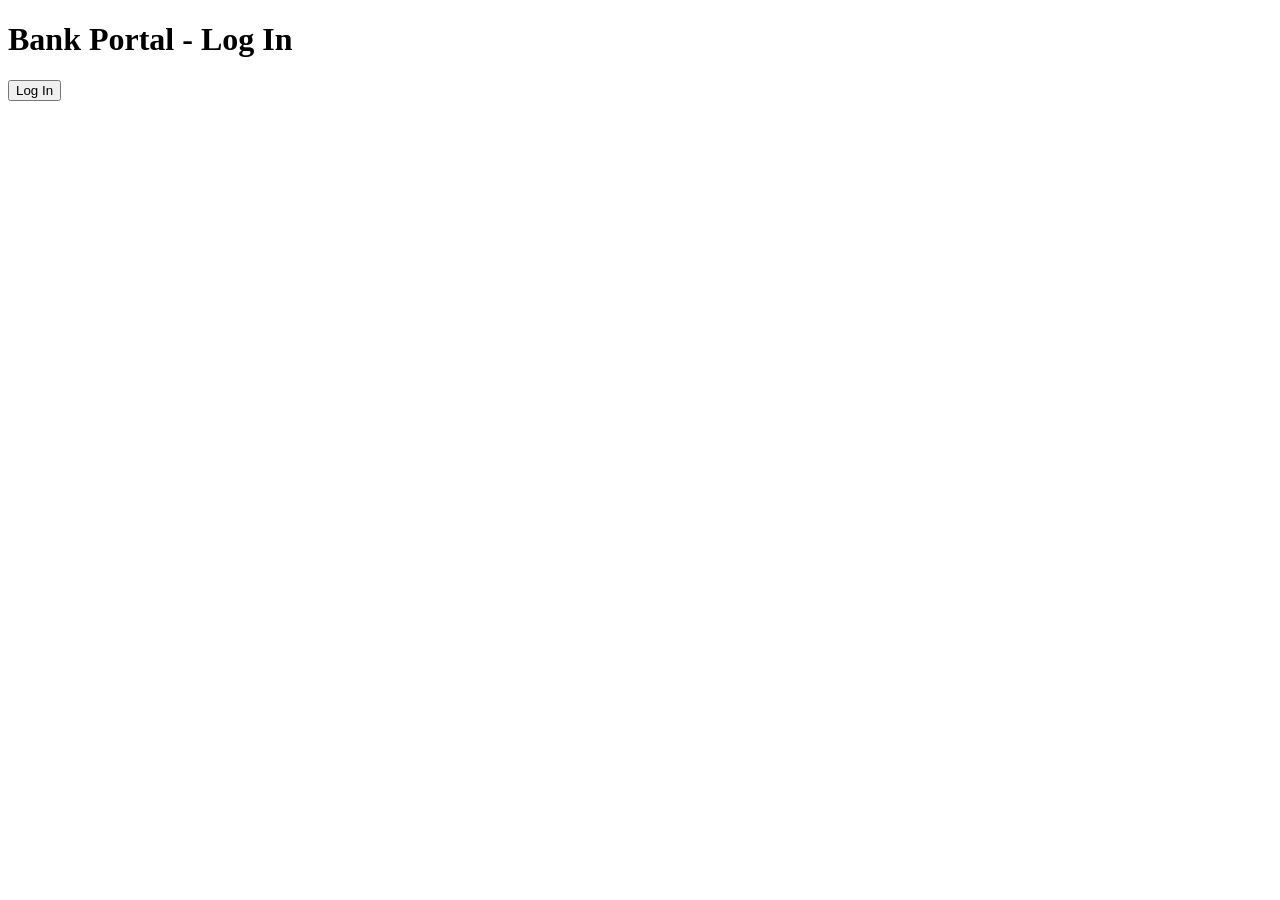
<file: bank/target/classes/public/index.html>
<!DOCTYPE html>
<html lang="en">
<head>
    <meta charset="UTF-8">
    <title>Bank Login</title>
</head>
<body>
    <h1>Bank Portal - Log In</h1>
    <form action="/account" method="POST">
        <button type="submit">Log In</button>
    </form>
</body>
</html>
</file>
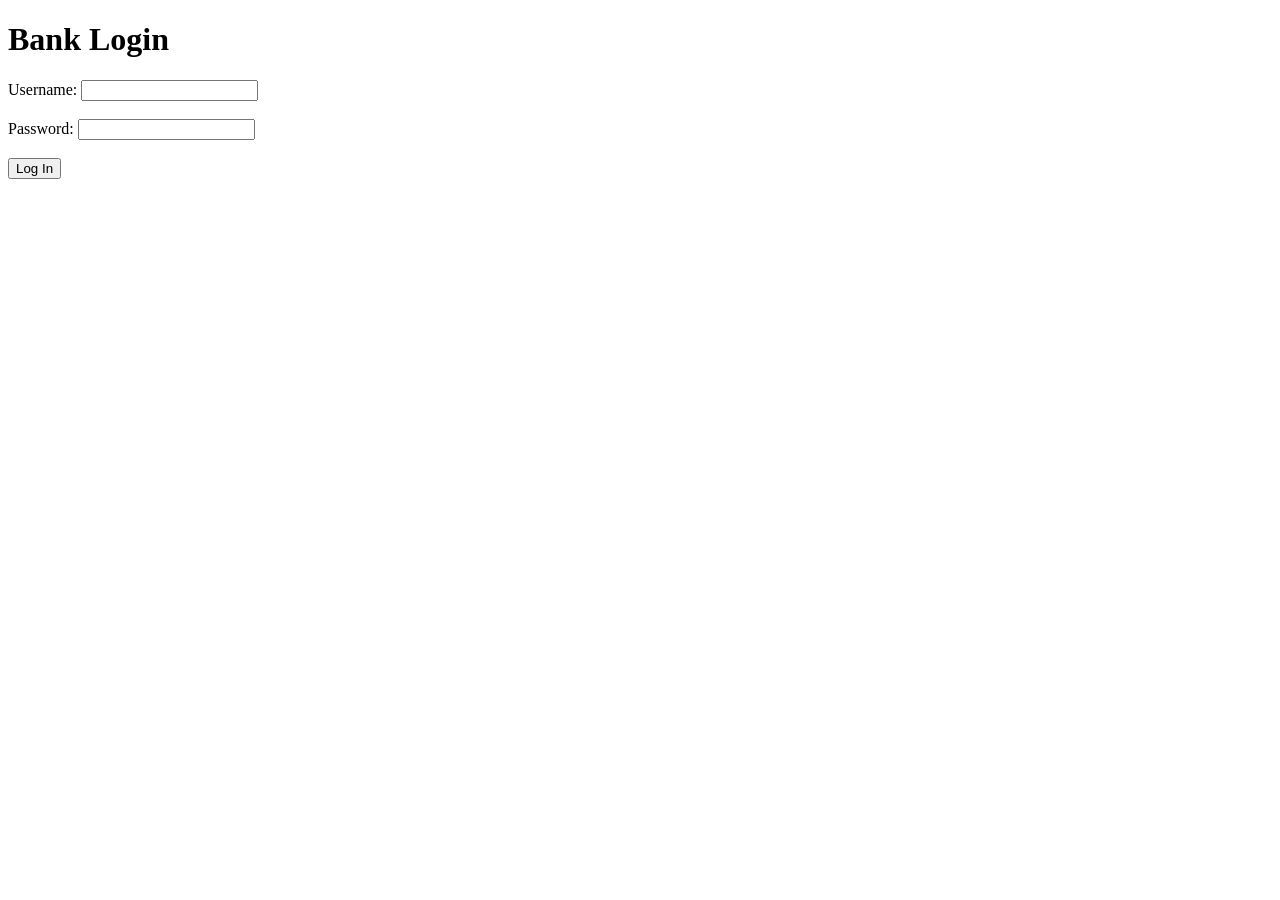
<file: javalin-into-lab/target/classes/public/index.html>
﻿<!DOCTYPE html>
<html lang="en">
<head>
    <meta charset="UTF-8">
    <meta name="viewport" content="width=device-width, initial-scale=1.0">
    <title>Bank Login</title>
</head>
<body>
    <h1>Bank Login</h1>
    <form action="/account" method="post">
        <label for="username">Username:</label>
        <input type="text" id="username" name="username">
        <br><br>
        <label for="password">Password:</label>
        <input type="password" id="password" name="password">
        <br><br>
        <button type="submit">Log In</button>
    </form>
</body>
</html>
</file>
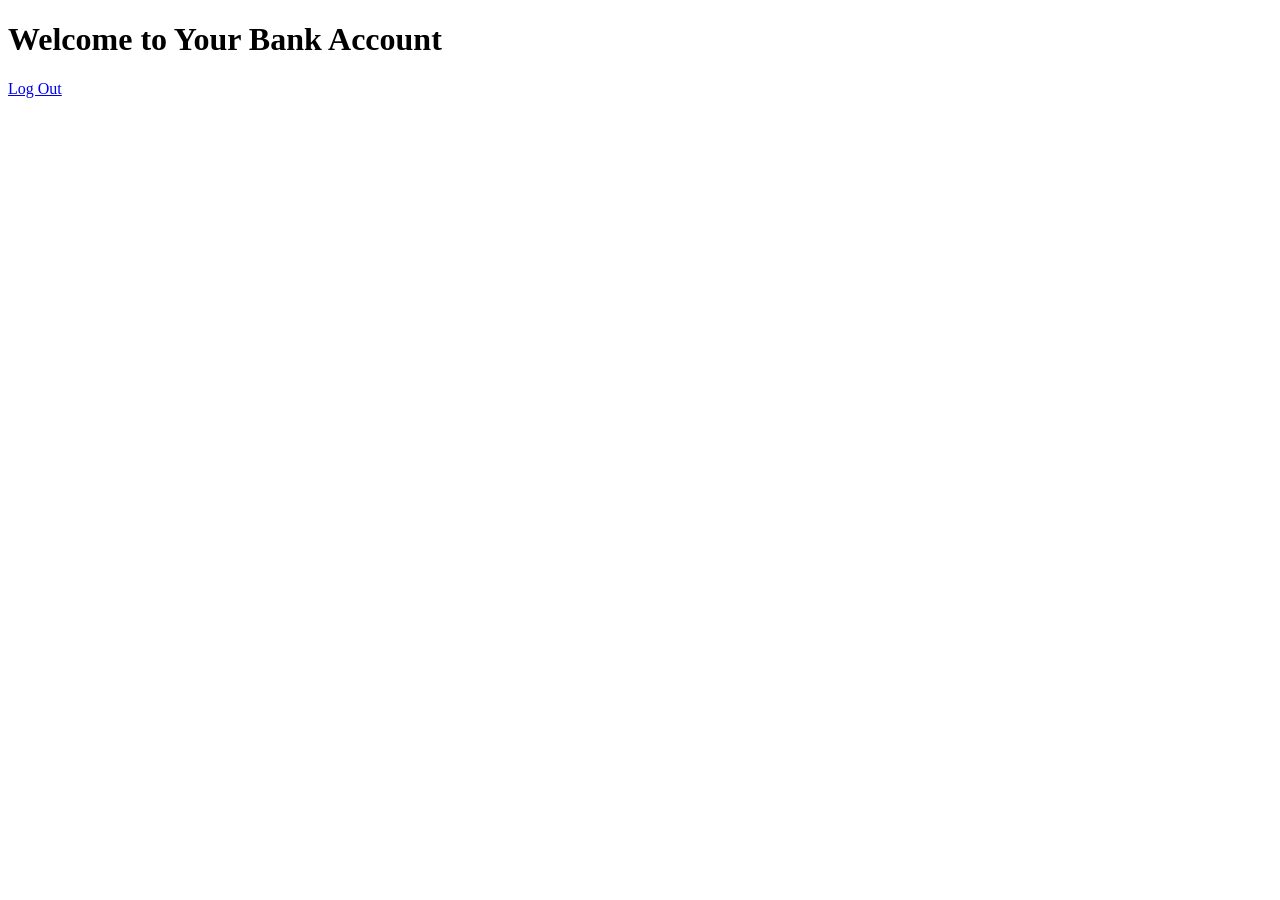
<file: bank/target/classes/public/account.html>
<!DOCTYPE html>
<html lang="en">
<head>
    <meta charset="UTF-8">
    <title>My Bank Account</title>
</head>
<body>
    <h1>Welcome to Your Bank Account</h1>
    <a href="/logout">Log Out</a>
</body>
</html>
</file>
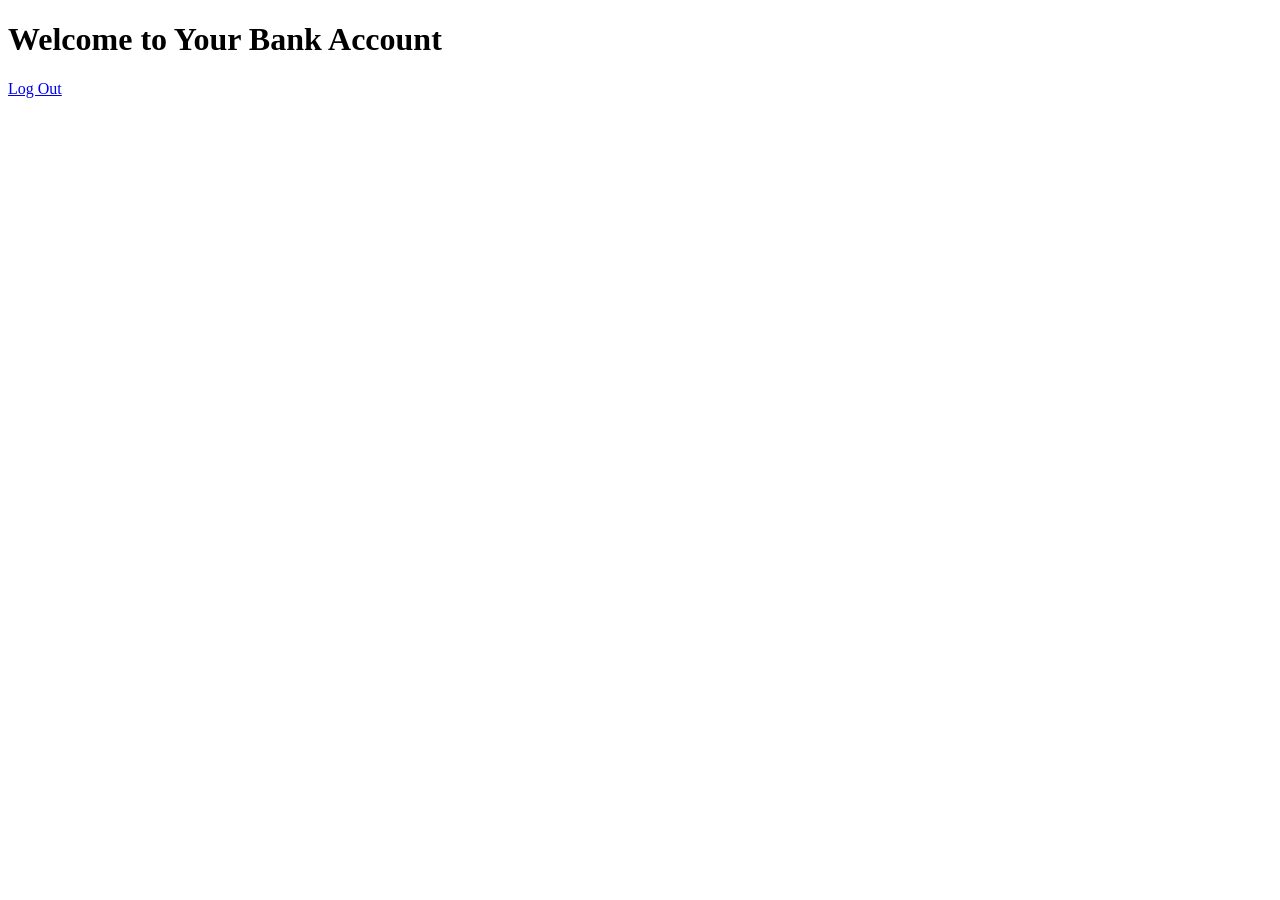
<file: javalin-into-lab/target/classes/public/account.html>
﻿<!DOCTYPE html>
<html lang="en">
<head>
    <meta charset="UTF-8">
    <meta name="viewport" content="width=device-width, initial-scale=1.0">
    <title>Bank Account</title>
</head>
<body>
    <h1>Welcome to Your Bank Account</h1>
    <a href="/logout">Log Out</a>
</body>
</html>
</file>
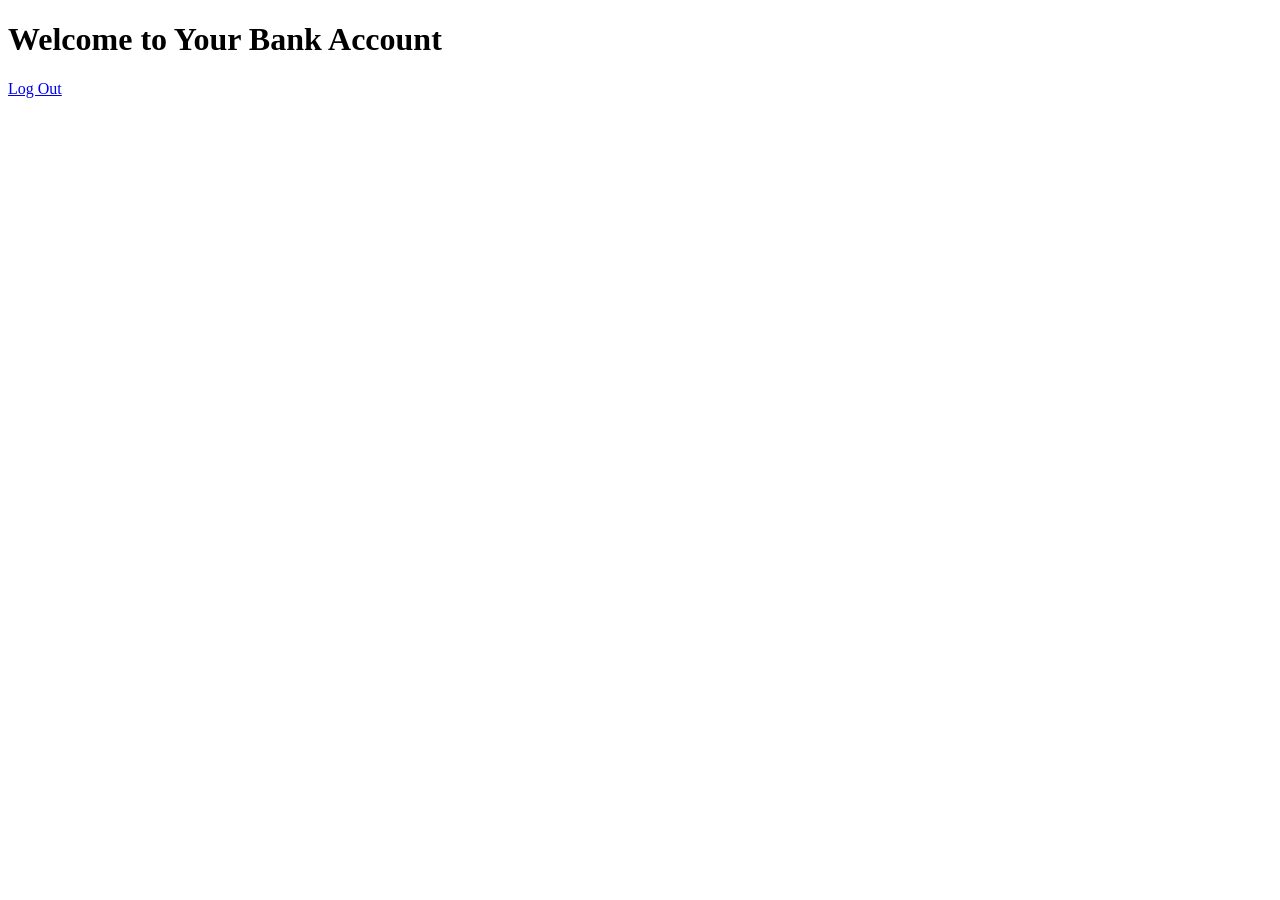
<file: bank/src/main/java/cwi/edu/resources/public/account.html>
<!DOCTYPE html>
<html lang="en">
<head>
    <meta charset="UTF-8">
    <title>My Bank Account</title>
</head>
<body>
    <h1>Welcome to Your Bank Account</h1>
    <a href="/logout">Log Out</a>
</body>
</html>
</file>
